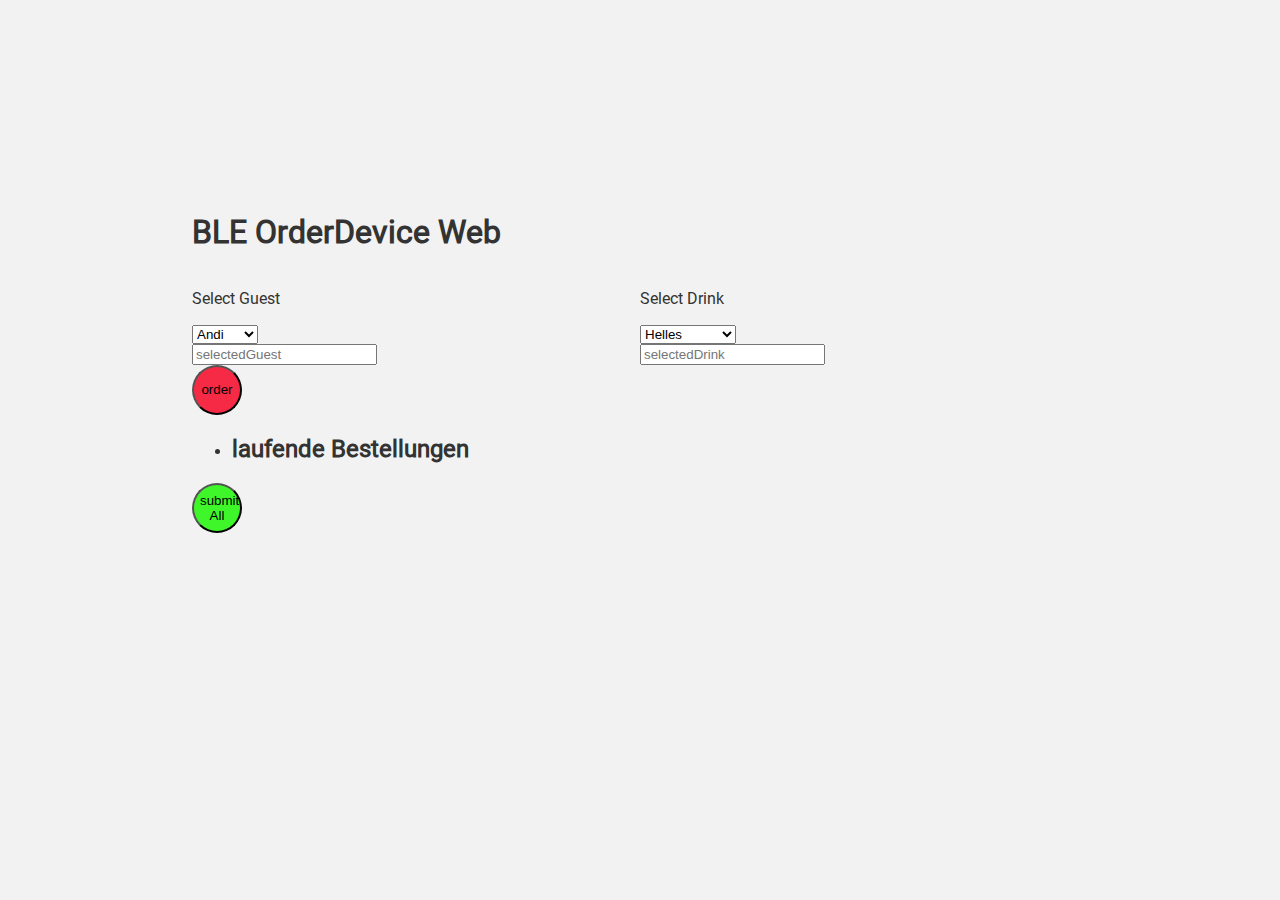
<file: index.html>
<!DOCTYPE html>
<html lang="de">
<head>
    <meta charset="UTF-8">
    <meta name="viewport" content="width=device-width, initial-scale=1.0">
    <title>BLE OrderDevice Web</title>
    <link rel="stylesheet" type="text/css" href="style.css">
</head>
<body>
    <h1>BLE OrderDevice Web</h1>
    <div class="select-container">
        <div class="select-box">
            <p>Select Guest</p>
            <select id="guestSelect">
                <option>Andi</option>
                <option>Chris</option>
                <option>Judith</option>
                <option>Kai</option>
                <option>Lisa</option>
                <option>Marie</option>
                <option>Markus</option>
                <option>Robsn</option>
                <option>Wulfn</option>
            </select></br>
            <input type="text" id="selectedGuest" placeholder="selectedGuest">
        </div>

        <div class="select-box">
            <p>Select Drink</p>
            <select id="drinkSelect">
                <option>Helles</option>
                <option>Weizen</option>
                <option>Mass</option>
                <option>Spezi</option>
                <option>Wasser</option>
                <option>Weinschorle</option>
            </select></br>
            <input type="text" id="selectedDrink" placeholder="selectedDrink">
        </div>
    </div>

    <button class="orderButton" id="orderButton">order</button>

    <ul id="orderList">
        <li>
            <h2>laufende Bestellungen</h2>
        </li>
    </ul>

    <button class="submitAllButton" id="submitAll">submit</br>All</button>
    <script src="script.js"></script>
</body>
</html>
</file>
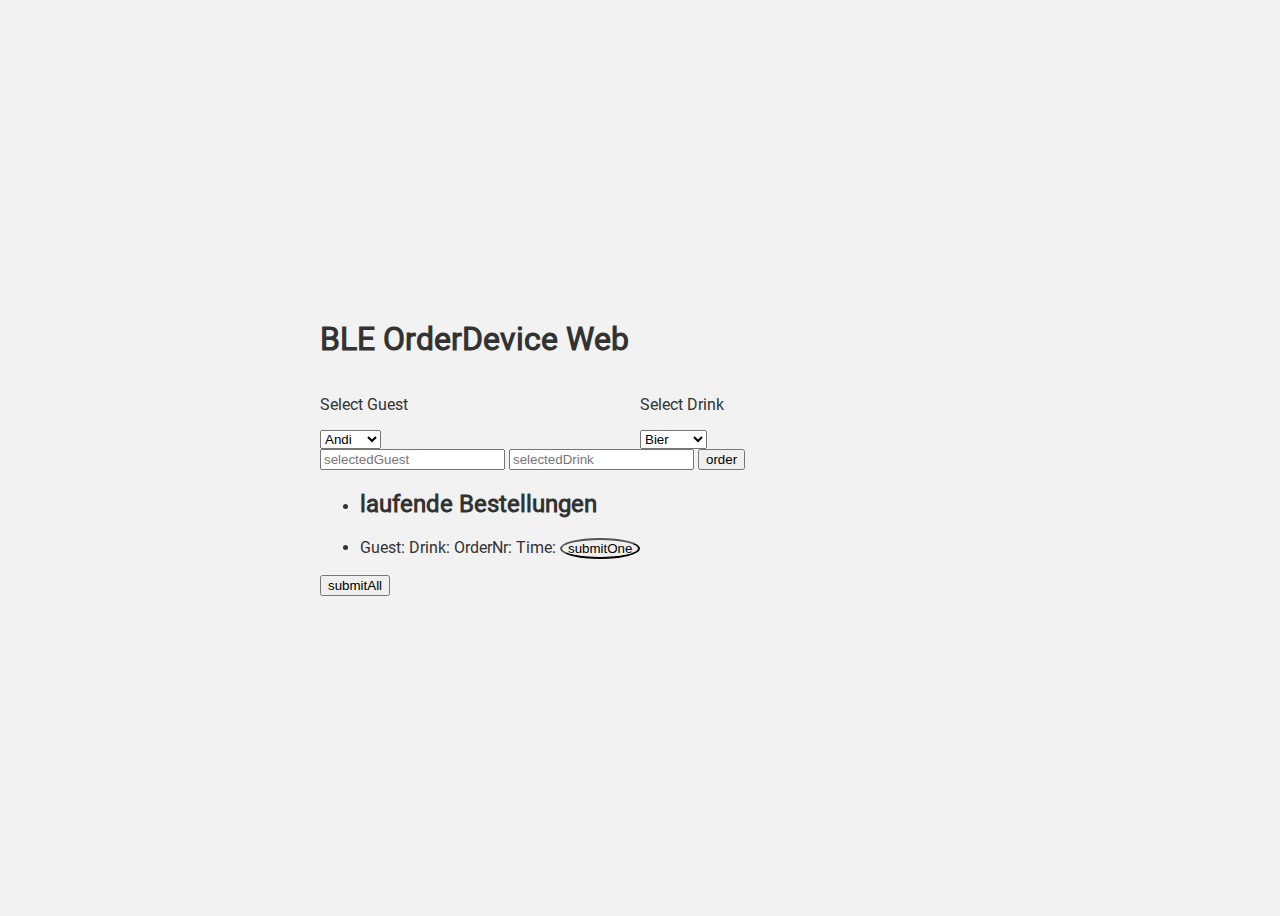
<file: orderDeviceWeb/index.html>
<html lang="de">
<head>
    <meta charset="UTF-8">
    <meta name="viewport" content="width=device-width, initial-scale=1.0">
    <title>BLE OrderDevice Web</title>
    <link rel="stylesheet" type="text/css" href="style.css">

</head>
<body>
    <h1>BLE OrderDevice Web</h1>
    <div class="select-container">
        <div class="select-box">
            <p>Select Guest</p>
            <select id="guestSelect">
                <option>Andi</option>
                <option>Chris</option>
                <option>Robsn</option>
            </select>
        </div>
        
        <div class="select-box">
            <p>Select Drink</p>
            <select id="drinkSelect">
                <option>Bier</option>
                <option>Spezi</option>
                <option>Wasser</option>
            </select>
        </div>
    </div>

    <input type="text" id="selectedGuest" placeholder="selectedGuest">
    
    <input type="text" id="selectedDrink" placeholder="selectedDrink">

    <button id="orderButton">order</button>

    <ul id="orderList">
        <li>
            <h2>laufende Bestellungen</h2>
        </li>
        <li>
            Guest: <span id="orderGuest"></span>
            Drink: <span id="orderDrink"></span>
            OrderNr: <span id="orderNumber"></span>
            Time: <span id="orderTime"></span>
            <button class="submitOne">submitOne</button>
        </li>
    </ul>

    <button id="submitAll">submitAll</button>
    <script src="script.js"></script>
</body>
</html>
</file>
<file: style.css>
/* Schriftart "Roboto-Regular" definieren */
@font-face {
    font-family: 'Roboto-Regular';
    src: url('fonts/Roboto-Regular.ttf') format('truetype');
    font-weight: normal;
    font-style: normal;
}

/* Verwende Grautöne für den Hintergrund und Text */
body {
    background-color: #f2f2f2;
    color: #333;
    font-family: 'Roboto-Regular', sans-serif; /* Verwende Roboto-Regular, und falle bei Bedarf auf sans-serif aus */
    margin: 10%;
    padding: 5%;
    align-items: center;
}

/* Stil für die Container, um die beiden Select-Boxen nebeneinander anzuordnen */
.select-container {
    display: flex; /* Flexbox verwenden */
    justify-content: space-between; /* Abstand zwischen den Select-Boxen */
}

/* Stil für die einzelnen Select-Boxen */
.select-box {
    flex: 1; /* Gleiche Breite für beide Select-Boxen */
    margin-right: 20px; /* Abstand zwischen den Select-Boxen */
}

/* Runde den "submitOne"-Button */
.submitOne {
    background-color: rgb(42, 150, 246);
   border-radius: 50%;
   width: 25px;
   height: 25px;
}

.orderButton {
   background-color: rgb(246, 42, 69);
   border-radius: 50%;
   width: 50px;
   height: 50px;
}

.submitAllButton{
    background-color: rgb(62, 246, 42);
   border-radius: 50%;
   width: 50px;
   height: 50px;
}
</file>
<file: orderDeviceWeb/style.css>
/* Schriftart "Roboto-Regular" definieren */
@font-face {
    font-family: 'Roboto-Regular';
    src: url('fonts/Roboto-Regular.ttf') format('truetype');
    font-weight: normal;
    font-style: normal;
}

/* Verwende Grautöne für den Hintergrund und Text */
body {
    background-color: #f2f2f2;
    color: #333;
    font-family: 'Roboto-Regular', sans-serif; /* Verwende Roboto-Regular, und falle bei Bedarf auf sans-serif aus */
    margin: 20%;
    padding: 5%;
}

/* Stil für die Container, um die beiden Select-Boxen nebeneinander anzuordnen */
.select-container {
    display: flex; /* Flexbox verwenden */
    justify-content: space-between; /* Abstand zwischen den Select-Boxen */
}

/* Stil für die einzelnen Select-Boxen */
.select-box {
    flex: 1; /* Gleiche Breite für beide Select-Boxen */
    margin-right: 20px; /* Abstand zwischen den Select-Boxen */
}

/* Runde den "submitOne"-Button */
.submitOne {
    border-radius: 50%; /* Runde Ecken */
}
</file>
